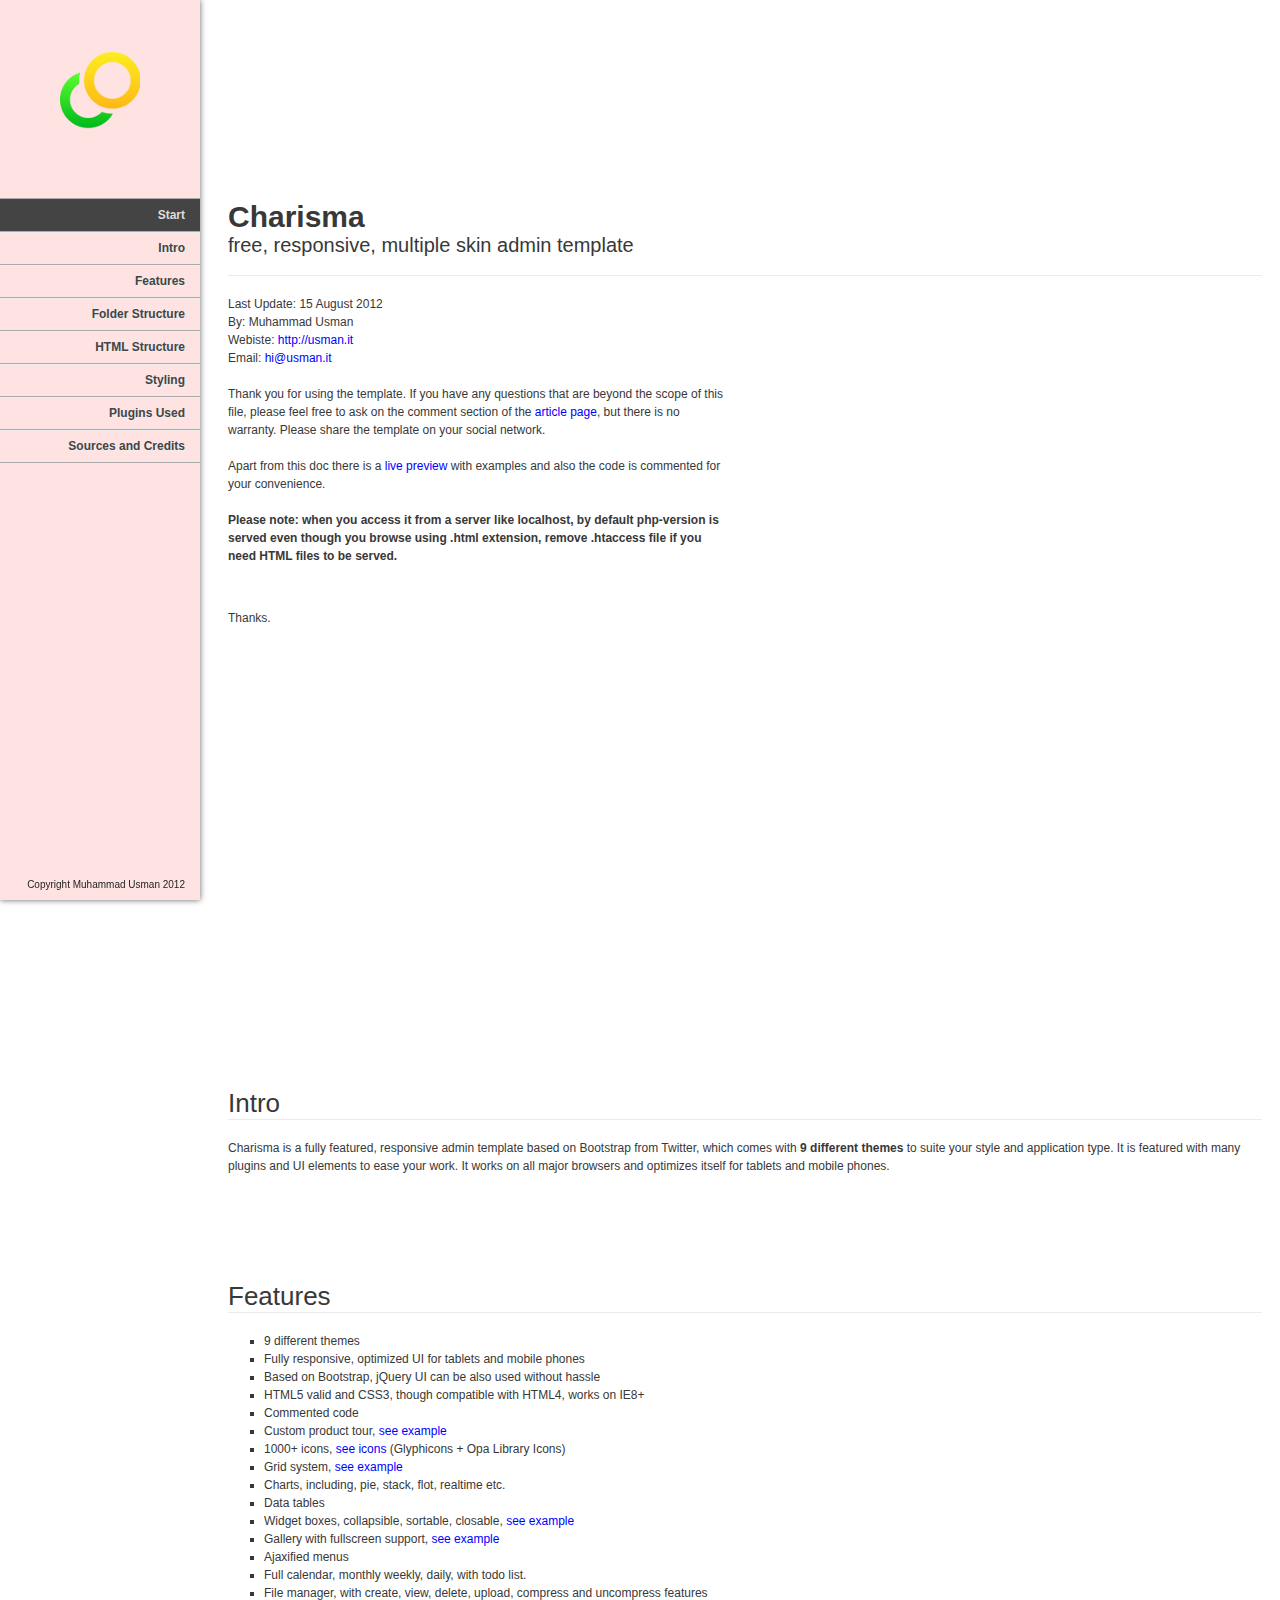
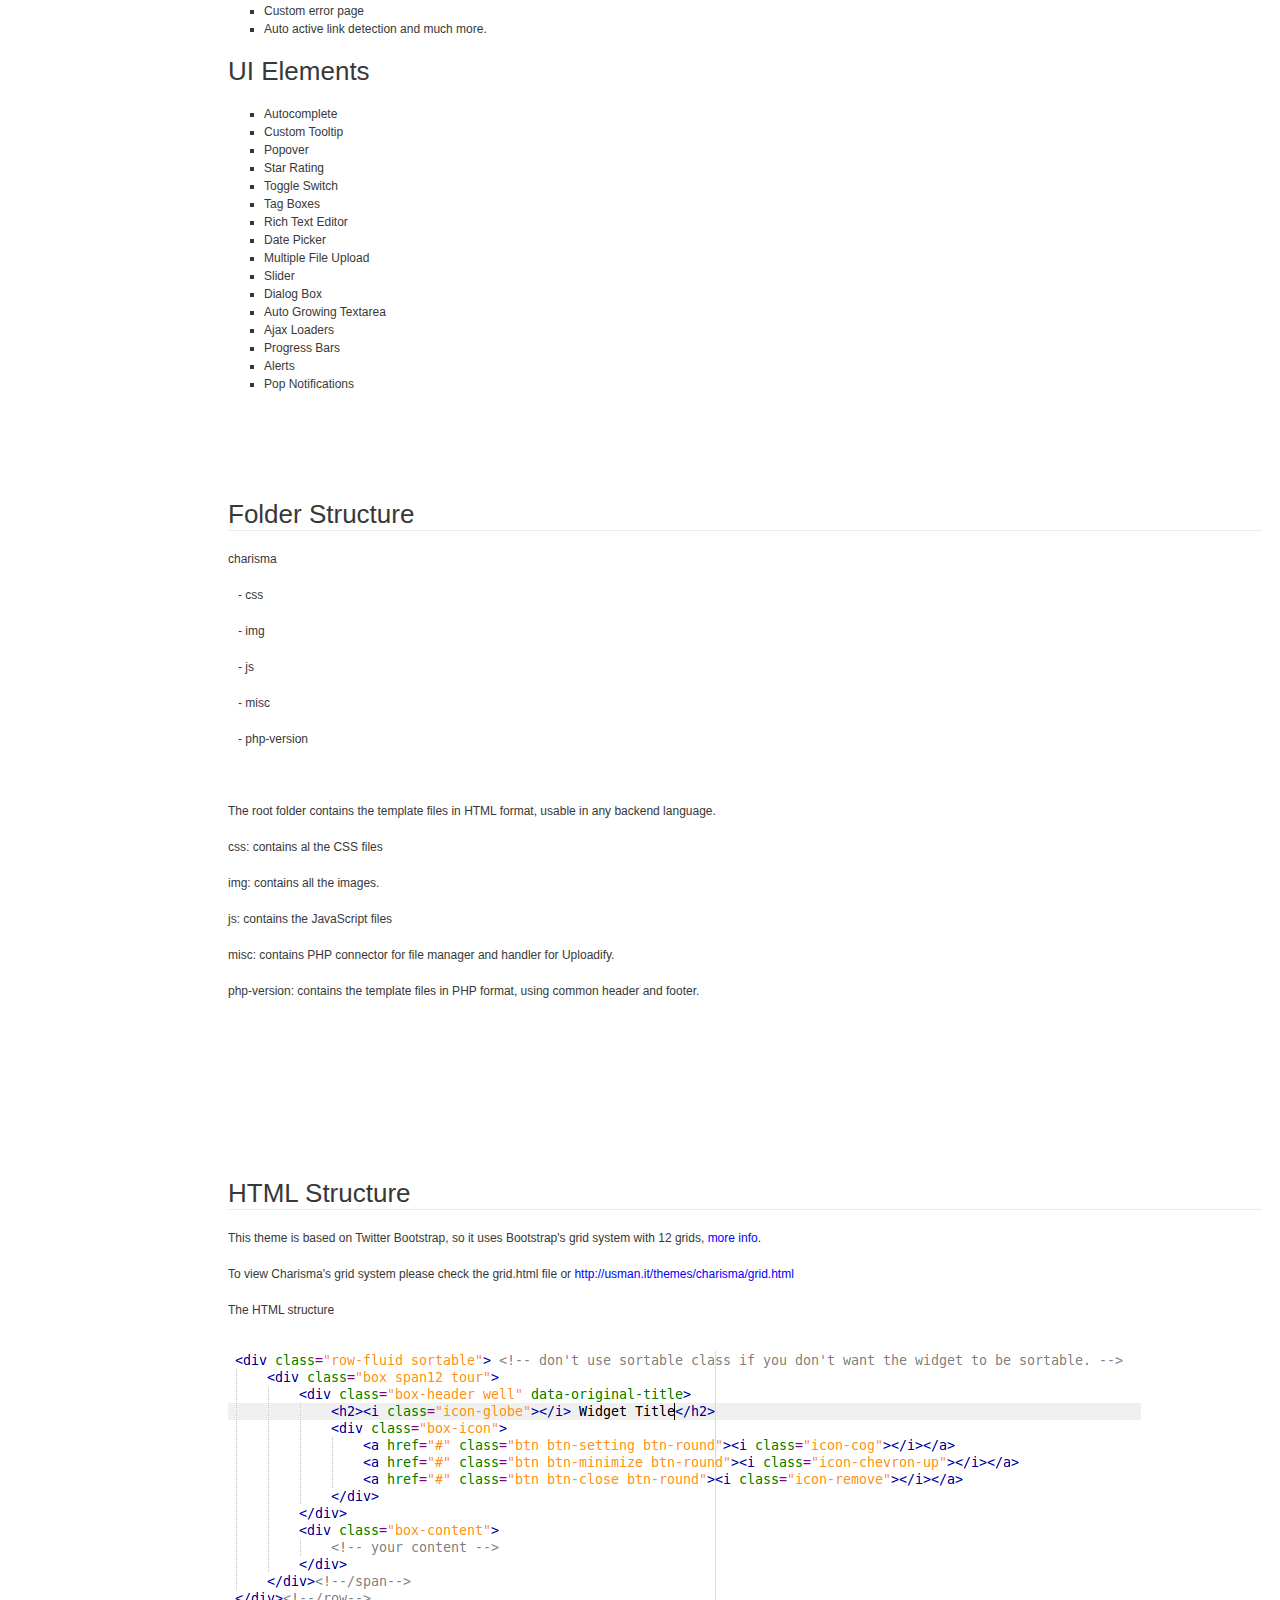
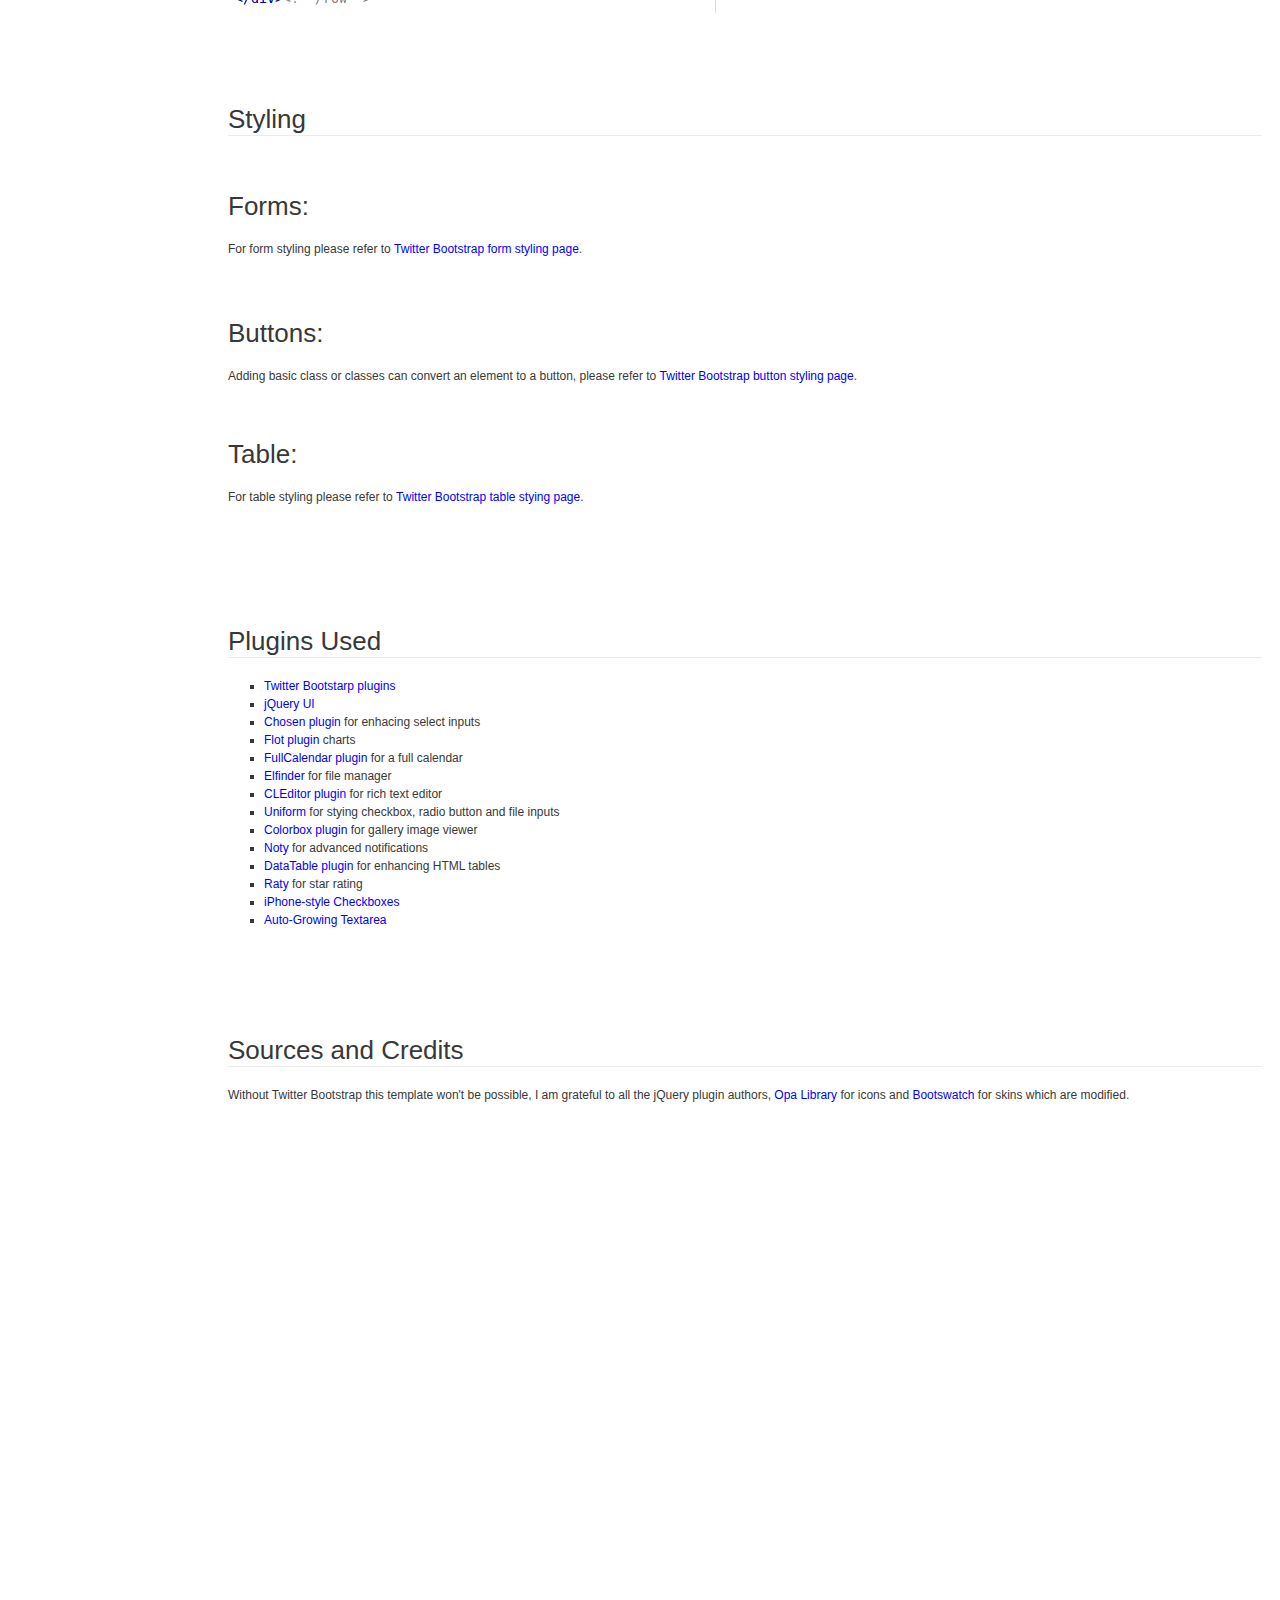
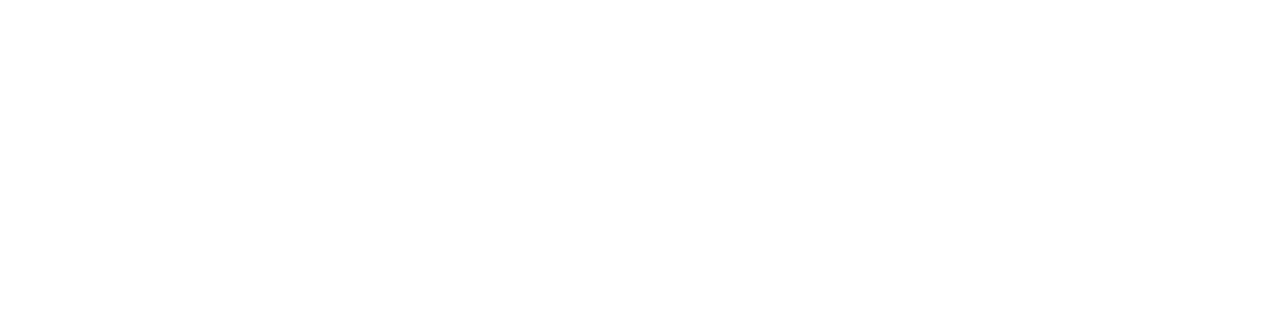
<file: Haber/admin/doc/index.html>
<!doctype html>  
<!--[if IE 6 ]><html lang="en-us" class="ie6"> <![endif]-->
<!--[if IE 7 ]><html lang="en-us" class="ie7"> <![endif]-->
<!--[if IE 8 ]><html lang="en-us" class="ie8"> <![endif]-->
<!--[if (gt IE 7)|!(IE)]><!-->
<html lang="en-us"><!--<![endif]-->
<head>
	<meta charset="utf-8">
	
	<title>Charisma - a fully featured admin template</title>
	
	<meta name="author" content="Muhammad Usman">
	<meta name="copyright" content="Muhammad Usman">
	<meta name="date" content="2012-07-22T00:00:00+02:00">
	
	<link rel="stylesheet" href="css/documenter_style.css" media="all">
	
	<link rel="shortcut icon" type="image/x-icon" href="favicon.ico" />

	<script src="js/jquery.1.6.4.js"></script>
	
	<script src="js/jquery.scrollTo-1.4.2-min.js"></script>
	<script src="js/jquery.easing.js"></script>
	
	
	<script>document.createElement('section');var duration=500,easing='swing';</script>
	<script src="js/script.js"></script>
	
	<style>
		html{background-color:#FFFFFF;color:#383838;}
		::-moz-selection{background:#444444;color:#DDDDDD;}
		::selection{background:#444444;color:#DDDDDD;}
		#documenter_sidebar #documenter_logo{background-image:url(assets/images/image_1.png);}
		a{color:#0000FF;}
		hr{border-top:1px solid #EBEBEB;border-bottom:1px solid #FFFFFF;}
		#documenter_sidebar, #documenter_sidebar ol a{background-color:#FFE3E3;color:#222222;}
		#documenter_sidebar ol a{-webkit-text-shadow:1px 1px 0px #EEEEEE;-moz-text-shadow:1px 1px 0px #EEEEEE;text-shadow:1px 1px 0px #EEEEEE;}
		#documenter_sidebar ol{border-top:1px solid #AAAAAA;}
		#documenter_sidebar ol a{border-top:1px solid #EEEEEE;border-bottom:1px solid #AAAAAA;color:#444444;}
		#documenter_sidebar ol a:hover{background:#444444;color:#DDDDDD;border-top:1px solid #444444;}
		#documenter_sidebar ol a.current{background:#444444;color:#DDDDDD;border-top:1px solid #444444;}
		#documenter_copyright{display:block !important;visibility:visible !important;}
	</style>
	
</head>
<body>
	<div id="documenter_sidebar">
		<a href="#documenter_cover" id="documenter_logo"></a>
		<ol id="documenter_nav">
			<li><a class="current" href="#documenter_cover">Start</a></li>
			<li><a href="#intro">Intro</a></li>
			<li><a href="#features">Features</a></li>
			<li><a href="#folder_structure">Folder Structure</a></li>
			<li><a href="#html_structure">HTML Structure</a></li>
			<li><a href="#styling">Styling</a></li>
			<li><a href="#plugins_used">Plugins Used</a></li>
			<li><a href="#sources_and_credits">Sources and Credits</a></li>

		</ol>
		<div id="documenter_copyright">Copyright Muhammad Usman 2012</div>
	</div>
	<div id="documenter_content">
	<section id="documenter_cover"><h1>Charisma</h1><h2>free, responsive, multiple skin admin template</h2><hr><ul><li>Last Update: 15 August 2012</li><li>By: Muhammad Usman</li><li>Webiste: <a href="http://usman.it">http://usman.it</a></li><li>Email: <a href="mailto:&#104;&#105;&#64;&#117;&#115;&#109;&#97;&#110;&#46;&#105;&#116;">&#104;&#105;&#64;&#117;&#115;&#109;&#97;&#110;&#46;&#105;&#116;</a></li></ul><p>Thank you for using the template. If you have any questions that are beyond the scope of this file, please feel free to ask on the comment section of the <a href="http://usman.it/free-responsive-admin-template">article page</a>, but there is no warranty. 

Please share the template on your social network.
<br/><br/>
Apart from this doc there is a <a href="http://usman.it/themes/charisma/" target="_blank">live preview</a> with examples and also the code is commented for your convenience.
<br/>
<p><b>Please note: when you access it from a server like localhost, by default php-version is served even though you browse using .html extension, remove .htaccess file if you need HTML files to be served.</b></p>
<br/><br/>
Thanks.</p></section><section id="intro">
	<h3>Intro</h3><hr class="notop">
<p>Charisma is a fully featured, responsive admin template based on Bootstrap from Twitter, which comes with <strong>9 different themes</strong> to suite your style and application type. It is featured with many plugins and UI elements to ease your work. It works on all major browsers and optimizes itself for tablets and mobile phones.</p>
</section>
<section id="features">
	<h3>Features</h3><hr class="notop">
<ul>
	<li>9 different themes</li>
	<li>Fully responsive, optimized UI for tablets and mobile phones</li>
	<li>Based on Bootstrap, jQuery UI can be also used without hassle</li>
	<li>HTML5 valid and CSS3, though compatible with HTML4, works on IE8+</li>
	<li>Commented code</li>
	<li>Custom product tour, <a target="_blank" href="http://usman.it/themes/charisma/tour.html">see example</a></li>
	<li>1000+ icons, <a target="_blank" href="http://usman.it/themes/charisma/icon.html">see icons</a> (Glyphicons + Opa Library Icons)</li>
	<li>Grid system, <a target="_blank" href="http://usman.it/themes/charisma/grid.html">see example</a></li>
	<li>Charts, including, pie, stack, flot, realtime etc.</li>
	<li>Data tables</li>
	<li>Widget boxes, collapsible, sortable, closable, <a target="_blank" href="http://usman.it/themes/charisma/grid.html">see example</a></li>
	<li>Gallery with fullscreen support, <a target="_blank" href="http://usman.it/themes/charisma/gallery.html">see example</a></li>
	<li>Ajaxified menus</li>
	<li>Full calendar, monthly weekly, daily, with todo list.</li>
	<li>File manager, with create, view, delete, upload, compress and uncompress features</li>
	<li>Custom error page</li>
	<li>Auto active link detection and much more.</li>
</ul>
<h3>UI Elements</h3>
<ul>
	<li>Autocomplete</li>
	<li>Custom Tooltip</li>
	<li>Popover</li>
	<li>Star Rating</li>
	<li>Toggle Switch</li>
	<li>Tag Boxes</li>
	<li>Rich Text Editor</li>
	<li>Date Picker</li>
	<li>Multiple File Upload</li>
	<li>Slider</li>
	<li>Dialog Box</li>
	<li>Auto Growing Textarea</li>
	<li>Ajax Loaders</li>
	<li>Progress Bars</li>
	<li>Alerts</li>
	<li>Pop Notifications</li>
</ul>

</section>
<section id="folder_structure">
	<h3>Folder Structure</h3><hr class="notop">
<p>
	charisma</p>
<p>&nbsp; &nbsp;- css</p>
<p>&nbsp; &nbsp;- img</p>
<p>&nbsp; &nbsp;- js</p>
<p>&nbsp; &nbsp;- misc</p>
<p>&nbsp; &nbsp;- php-version</p>
<p>&nbsp;</p>
<p>The root folder contains the template files in HTML format, usable in any backend language.</p>
<p>css: contains al the CSS files</p>
<p>img: contains all the images.</p>
<p>js: contains the JavaScript files</p>
<p>misc: contains PHP connector for file manager and handler for Uploadify.</p>
<p>php-version: contains the template files in PHP format, using common header and footer.</p>
<p>&nbsp;</p>
<p>
	&nbsp;</p>
</section>
<section id="html_structure">
	<h3>HTML Structure</h3><hr class="notop">
<p>
	This theme is based on Twitter Bootstrap, so it uses Bootstrap&#39;s grid system with 12 grids, <a href="http://twitter.github.com/bootstrap/scaffolding.html#gridSystem">more info</a>.</p>
<p>
	To view Charisma's grid system please check the grid.html file or&nbsp;<a href="http://usman.it/themes/charisma/grid.html">http://usman.it/themes/charisma/grid.html</a></p>
<p>
	The HTML structure&nbsp;</p>
	<br/>
<img src="assets/images/html_structure.png" alt="HTML Structure" />
</section>
<section id="styling">
	<h3>Styling</h3><hr class="notop">
<p>
	&nbsp;</p>
<h3>
	Forms:</h3>
<p>
	For form styling please refer to&nbsp;<a data-mce-="" href="http://twitter.github.com/bootstrap/base-css.html#forms">Twitter Bootstrap form styling page</a>.</p>
<p style="color: rgb(0, 0, 0); font-family: 'Times New Roman'; font-size: medium; ">
	&nbsp;</p>
<h3>
	Buttons:</h3>
<p>
	Adding basic class or classes can convert an element to a button, please refer to&nbsp;<a data-mce-="" href="http://twitter.github.com/bootstrap/base-css.html#buttons">Twitter Bootstrap button styling page</a>.</p>
<p>
	&nbsp;</p>
<h3>
	Table:</h3>
<p>
	For table styling please refer to&nbsp;<a data-mce-="" href="http://twitter.github.com/bootstrap/base-css.html#tables">Twitter Bootstrap table stying page</a>.</p>
<div>
	&nbsp;</div>
</section>
<section id="plugins_used">
	<h3>Plugins Used</h3><hr class="notop">
<ul>
	<li>
		<a href="http://twitter.github.com/bootstrap/javascript.html">Twitter Bootstarp plugins</a></li>
	<li>
		<a href="http://jqueryui.com/">jQuery UI</a></li>
	<li>
		<a href="http://harvesthq.github.com/chosen/">Chosen plugin</a> for enhacing select inputs</li>
	<li>
		<a href="http://code.google.com/p/flot/">Flot plugin</a>&nbsp;charts</li>
	<li>
		<a href="http://arshaw.com/fullcalendar/">FullCalendar plugin</a> for a full calendar</li>
	<li>
		<a href="http://elfinder.org/">Elfinder</a> for file manager</li>
	<li>
		<a href="http://premiumsoftware.net/cleditor/">CLEditor plugin</a> for rich text editor</li>
	<li>
		<a href="http://uniformjs.com/">Uniform</a> for stying checkbox, radio button and file inputs</li>
	<li>
		<a href="http://www.jacklmoore.com/colorbox">Colorbox plugin</a> for gallery image viewer</li>
	<li>
		<a href="http://needim.github.com/noty/">Noty</a> for advanced notifications</li>
	<li>
		<a href="http://www.datatables.net/">DataTable plugin</a> for enhancing HTML tables</li>
	<li>
		<a href="http://www.wbotelhos.com/raty/">Raty</a> for star rating</li>
	<li>
		<a href="http://awardwinningfjords.com/2009/06/16/iphone-style-checkboxes.html">iPhone-style Checkboxes</a></li>
	<li>
		<a href="http://onehackoranother.com/projects/jquery/jquery-grab-bag/autogrow-textarea.html">Auto-Growing Textarea</a></li>
</ul>
</section>
<section id="sources_and_credits">
	<h3>Sources and Credits</h3><hr class="notop">
<p>
	Without Twitter Bootstrap this template won't be possible, I am grateful to all the jQuery plugin authors, <a href="http://opalang.org/">Opa Library</a> for icons and <a href="http://bootswatch.com/">Bootswatch</a> for skins which are modified.</p>
</section>

	</div>
</body>
</html>
</file>
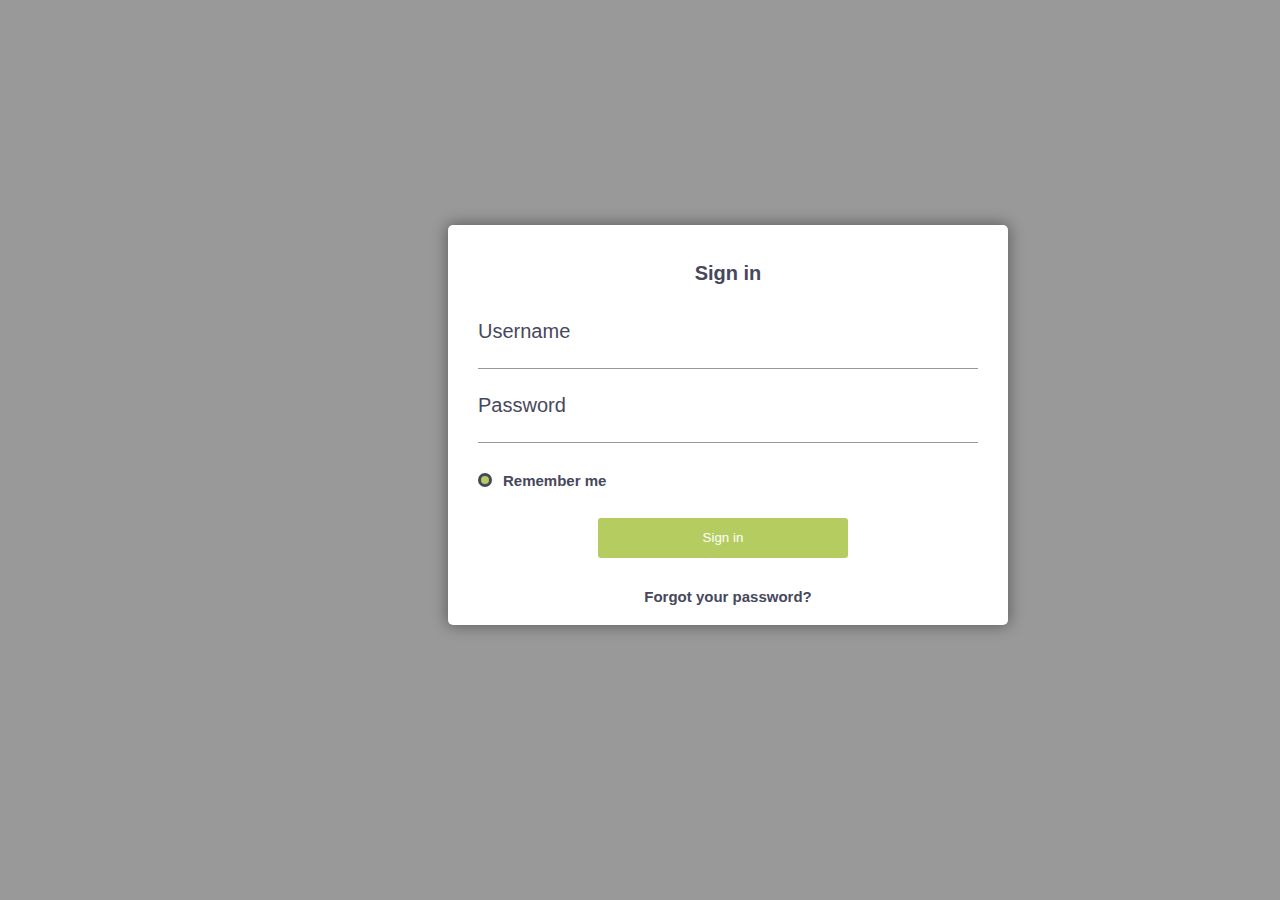
<file: İnternet Programcılığı/hbr/login.html>
<!DOCTYPE html PUBLIC "-//W3C//DTD XHTML 1.0 Transitional//EN" "http://www.w3.org/TR/xhtml1/DTD/xhtml1-transitional.dtd">
<html xmlns="http://www.w3.org/1999/xhtml">
<head>
<meta http-equiv="Content-Type" content="text/html; charset=iso-8859-1" />
<meta charset="utf-8">
<meta name="robots" content="noindex, nofollow">
<script src="https://ajax.googleapis.com/ajax/libs/jquery/1.10.2/jquery.min.js"></script>
<link rel="stylesheet" href="css/login.css" />
<script>
//show password
$(document).ready(function(){
    $("#pw").focus(function(){
        this.type = "text";
    }).blur(function(){
        this.type = "password";
    })   
});

//Placeholder fixed for Internet Explorer
$(function() {
	var input = document.createElement("input");
	if(('placeholder' in input)==false) { 
		$('[placeholder]').focus(function() {
			var i = $(this);
			if(i.val() == i.attr('placeholder')) {
				i.val('').removeClass('placeholder');
				if(i.hasClass('password')) {
					i.removeClass('password');
					this.type='password';
				}			
			}
		}).blur(function() {
			var i = $(this);	
			if(i.val() == '' || i.val() == i.attr('placeholder')) {
				if(this.type=='password') {
					i.addClass('password');
					this.type='text';
				}
				i.addClass('placeholder').val(i.attr('placeholder'));
			}
		}).blur().parents('form').submit(function() {
			$(this).find('[placeholder]').each(function() {
				var i = $(this);
				if(i.val() == i.attr('placeholder'))
					i.val('');
			})
		});
	}
	});
	</script>
</head>
<body>

<div class='login'>
  <h2>Sign in</h2>
  <input name='username' placeholder='Username' type='text'/>
  <input id='pw' name='password' placeholder='Password' type='password'/>
  <div class='remember'>
    <input checked='' id='remember' name='remember' type='checkbox'/>
    <label for='remember'></label>Remember me
  </div>
  <input type='submit' value='Sign in'/>
  <a class='forgot' href='http://mintik.com/?p=13685'>Forgot your password?</a>
</div>

</body>
</html>
</file>
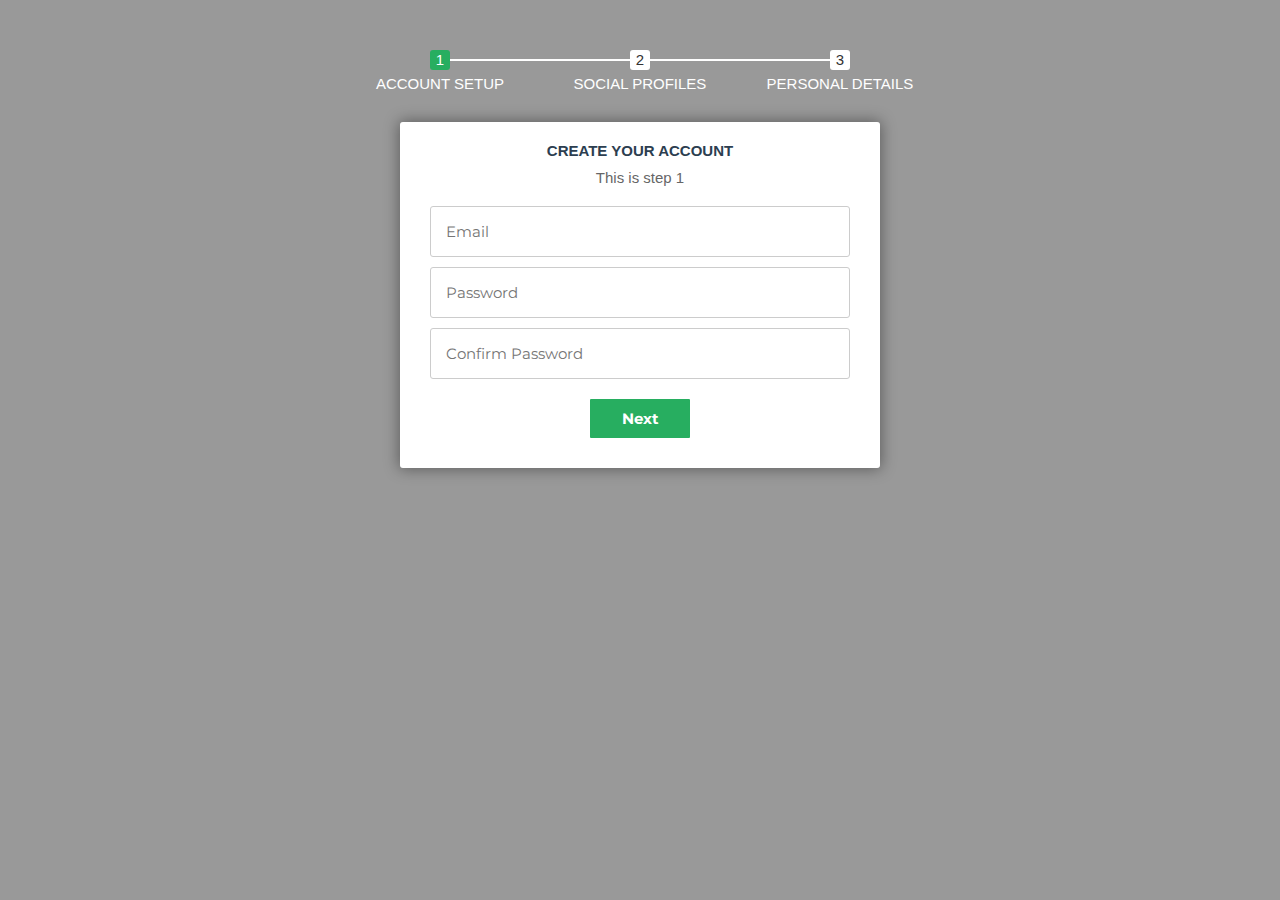
<file: İnternet Programcılığı/hbr/register.html>
<!DOCTYPE html PUBLIC "-//W3C//DTD XHTML 1.0 Transitional//EN" "http://www.w3.org/TR/xhtml1/DTD/xhtml1-transitional.dtd">
<html xmlns="http://www.w3.org/1999/xhtml">
<head>
<meta http-equiv="Content-Type" content="text/html; charset=iso-8859-1" />
<meta charset="utf-8">
<meta name="robots" content="noindex, nofollow">
<link rel="stylesheet" href="css/register.css" />
			
</head>
<body>
  
<!-- multistep form -->
<form id="msform">
	<!-- progressbar -->
	<ul id="progressbar">
		<li class="active">Account Setup</li>
		<li>Social Profiles</li>
		<li>Personal Details</li>
	</ul>
	<!-- fieldsets -->
	<fieldset>
		<h2 class="fs-title">Create your account</h2>
		<h3 class="fs-subtitle">This is step 1</h3>
		<input type="text" name="email" placeholder="Email" />
		<input type="password" name="pass" placeholder="Password" />
		<input type="password" name="cpass" placeholder="Confirm Password" />
		<input type="button" name="next" class="next action-button" value="Next" />
	</fieldset>
	<fieldset>
		<h2 class="fs-title">Social Profiles</h2>
		<h3 class="fs-subtitle">Your presence on the social network</h3>
		<input type="text" name="twitter" placeholder="Twitter" />
		<input type="text" name="facebook" placeholder="Facebook" />
		<input type="text" name="gplus" placeholder="Google Plus" />
		<input type="button" name="previous" class="previous action-button" value="Previous" />
		<input type="button" name="next" class="next action-button" value="Next" />
	</fieldset>
	<fieldset>
		<h2 class="fs-title">Personal Details</h2>
		<h3 class="fs-subtitle">We will never sell it</h3>
		<input type="text" name="fname" placeholder="First Name" />
		<input type="text" name="lname" placeholder="Last Name" />
		<input type="text" name="phone" placeholder="Phone" />
		<textarea name="address" placeholder="Address"></textarea>
		<input type="button" name="previous" class="previous action-button" value="Previous" />
		<input type="submit" name="submit" class="submit action-button" value="Submit" />
	</fieldset>
</form>

<!-- jQuery -->
<script src="https://ajax.googleapis.com/ajax/libs/jquery/1.10.2/jquery.min.js"></script>
<!-- jQuery easing plugin -->
<script src="jquery.easing-1.3.min.js" type="text/javascript"></script>
<script type="text/javascript">
//jQuery time
var current_fs, next_fs, previous_fs; //fieldsets
var left, opacity, scale; //fieldset properties which we will animate
var animating; //flag to prevent quick multi-click glitches

$(".next").click(function(){
	if(animating) return false;
	animating = true;
	
	current_fs = $(this).parent();
	next_fs = $(this).parent().next();
	
	//activate next step on progressbar using the index of next_fs
	$("#progressbar li").eq($("fieldset").index(next_fs)).addClass("active");
	
	//show the next fieldset
	next_fs.show(); 
	//hide the current fieldset with style
	current_fs.animate({opacity: 0}, {
		step: function(now, mx) {
			//as the opacity of current_fs reduces to 0 - stored in "now"
			//1. scale current_fs down to 80%
			scale = 1 - (1 - now) * 0.2;
			//2. bring next_fs from the right(50%)
			left = (now * 50)+"%";
			//3. increase opacity of next_fs to 1 as it moves in
			opacity = 1 - now;
			current_fs.css({'transform': 'scale('+scale+')'});
			next_fs.css({'left': left, 'opacity': opacity});
		}, 
		duration: 800, 
		complete: function(){
			current_fs.hide();
			animating = false;
		}, 
		//this comes from the custom easing plugin
		easing: 'easeInOutBack'
	});
});

$(".previous").click(function(){
	if(animating) return false;
	animating = true;
	
	current_fs = $(this).parent();
	previous_fs = $(this).parent().prev();
	
	//de-activate current step on progressbar
	$("#progressbar li").eq($("fieldset").index(current_fs)).removeClass("active");
	
	//show the previous fieldset
	previous_fs.show(); 
	//hide the current fieldset with style
	current_fs.animate({opacity: 0}, {
		step: function(now, mx) {
			//as the opacity of current_fs reduces to 0 - stored in "now"
			//1. scale previous_fs from 80% to 100%
			scale = 0.8 + (1 - now) * 0.2;
			//2. take current_fs to the right(50%) - from 0%
			left = ((1-now) * 50)+"%";
			//3. increase opacity of previous_fs to 1 as it moves in
			opacity = 1 - now;
			current_fs.css({'left': left});
			previous_fs.css({'transform': 'scale('+scale+')', 'opacity': opacity});
		}, 
		duration: 800, 
		complete: function(){
			current_fs.hide();
			animating = false;
		}, 
		//this comes from the custom easing plugin
		easing: 'easeInOutBack'
	});
});

$(".submit").click(function(){
	return false;
})

</script>


</body>
</html>
</file>
<file: Haber/admin/doc/css/documenter_style.css>
/*!
 * Documenter 1.6
 * http://rxa.li/documenter
 *
 * Copyright 2011, Xaver Birsak
 * http://revaxarts.com
 *
 */
html,body,div,span,applet,object,iframe,h1,h2,h3,h4,h5,h6,p,blockquote,pre,a,abbr,acronym,address,big,cite,code,del,dfn,em,font,img,ins,kbd,q,s,samp,small,strike,strong,sub,sup,tt,var,dl,dt,dd,ol,ul,li,fieldset,form,label,legend,table,caption,tbody,tfoot,thead,tr,th,td{
	margin:0;
	padding:0;
	border:0;
	outline:0;
	font-weight:inherit;
	font-style:inherit;
	font-size:100%;
	font-family:inherit;
	vertical-align:baseline;
}
html { 
	font-size:101%;
	font-family:Arial,verdana,arial,sans-serif;
	font-size:12px;
	-webkit-text-size-adjust:none;
	color:#6F6F6F;
	background-color:#efefef;
}
body{
	min-height:100%;
	height:auto;
	width:100%;
}
footer, header, section {
	display:block;
}
a{ color:#6F6F6F; text-decoration:none; cursor:pointer; }
a:hover { text-decoration:underline }
p, ul, ol{
	margin:18px 0;
	line-height:1.5em;
}
li{
	list-style:none;
}
li.placeholder{
	height:70px;
	width:100%;
	font-size:16px;
}
hr { 
	display:block;
	height:0px;
	line-height:0px;
	border:0;
	border-top:1px solid #ddd;
	border-bottom:1px solid #aaa;
	margin:16px 0;
	padding:0;
}
hr.notop{
	margin-top:0;
}
strong{
	font-weight:700;
}
#documenter_content{
	position:absolute;
	right:18px;
	left:218px;
	padding-left:10px;
	padding-bottom:800px;
	min-height:100%;
	height:auto;
	z-index:1;
}
#documenter_sidebar{
	-moz-box-shadow:0 0 6px rgba(3,3,3,0.6);
	-webkit-box-shadow:0 0 6px rgba(3,3,3,0.6);
	box-shadow:0 0 6px rgba(3,3,3,0.6);
	position:fixed;
	left:0;
	width:200px;
	height:100%;
	min-height:100%;
	z-index:100;
}
#documenter_sidebar a{
	position:relative;
	z-index:100;
}
img{
	border:0;
}
#documenter_copyright{
	position:absolute;
	bottom:10px;
	font-size:10px;
	right:15px;
	width:200px;
	text-align:right;
	z-index:1
}
noscript{
	display:block;
	position:absolute;
	top:238px;
	margin:0 auto;
	width:800px;
	bottom:0;
	z-index:20;
}
noscript p{
	width:800px;
	font-size:20px;
	padding-top:20px;
	margin:0 auto;
	color:#4D4D4D;
}
.small{
	font-size:10px;
	letter-spacing:0;
}

/*----------------------------------------------------------------------*/
/* Sidebar
/*----------------------------------------------------------------------*/

#documenter_sidebar #documenter_logo{
	display:block;
	height:20%;
	max-height:200px;
	min-height:70px;
	width:200px;
	background-position:center center;
	background-repeat:no-repeat;
}
#documenter_sidebar ol{
	font-size:12px;
	font-weight:700;
	min-height:150px;
	height:75%;
	overflow:auto;
}

#documenter_sidebar ol li{
	text-align:right;
	padding:0;
}
#documenter_sidebar ol a{
	display:block;
	border-top:1px solid #ddd;
	border-bottom:1px solid #aaa;
	padding:6px 15px 7px 0;
	text-align:right;
}
#documenter_sidebar ol a:hover,#documenter_sidebar ol a.current{
	-webkit-text-shadow:none;
	-moz-text-shadow:none;
	text-shadow:none;
	text-decoration:none;
}
#documenter_sidebar ol li ol{
	border-top:0;
	font-size:10px;
	min-height:10px;
	height:auto;
	overflow:auto;
	margin:0;
	display:none;
}
#documenter_sidebar ol li ol li a{
	display:block;
	padding:4px 15px 5px 0;
	text-align:right;
}

/*----------------------------------------------------------------------*/
/* Content
/*----------------------------------------------------------------------*/

#documenter_cover{
	height:800px;
	padding-top:200px !important;
}
#documenter_cover li{
	list-style:none !important;
	margin-left:0 !important;
}
#documenter_cover p{
	width:500px;
}
#documenter_content section{
	padding-top:70px;
}
#documenter_content h1{
	font-size:30px;
	font-weight:700;
}
#documenter_content h2{
	font-size:20px;
	margin-bottom:18px;
	font-weight:100;
}
#documenter_content h3{
	font-size:26px;
	margin:18px 0 0;
	font-weight:100;
}
#documenter_content h4{
	font-size:20px;
	margin:18px 0;
	font-weight:100;
}
#documenter_content h5{
	font-size:16px;
	margin:18px 0;
	font-weight:100;
}
#documenter_content h6{
	font-size:14px;
	margin:18px 0;
	font-weight:100;
}
#documenter_content p{
	margin:18px 0;
}
#documenter_content ol li{
	list-style:decimal;
	margin-left:36px;
}
#documenter_content ul li{
	list-style:square;
	margin-left:36px;
}
#documenter_content dl{
}
#documenter_content dl dt{
	padding-top:12px;
	font-weight:700;
	font-size:14px;
}
#documenter_content dl dd{
	padding-top:3px;
	margin-left:18px;
}
#documenter_content table{
	border-collapse:collapse;
}
#documenter_content table th{
	font-weight:700;
}
#documenter_content table th, #documenter_content table td{
	padding:3px;
	text-align:left;
}
#documenter_content code, #documenter_content pre{
	font-family:"Courier New", Courier, monospace;
	font-size:12px;
}
#documenter_content .warning{
	padding:10px 10px 10px 30px;
	border:1px solid #D5D458;
	background-color:#F0FEB1;
	background-image:url(img/warning.png);
	background-repeat:no-repeat;
	background-position: 8px 11px;
}
#documenter_content .info{
	padding:10px 10px 10px 30px;
	border:1px solid #6AB3FF;
	background-color:#A3D0FF;
	background-image:url(img/info.png);
	background-repeat:no-repeat;
	background-position: 8px 11px;
}
#documenter_content pre{
	background-image:url(img/pre_bg.png);
	line-height:19px;
}




/*----------------------------------------------------------------------*/
/* Print Styles
/*----------------------------------------------------------------------*/

@media print {
	 * { background: transparent !important; color: black !important; text-shadow: none !important; filter:none !important;
	-ms-filter: none !important; } /* Black prints faster: sanbeiji.com/archives/953 */
	a, a:visited { color: #444 !important; text-decoration: underline; }
	a[href]:after { content: " (" attr(href) ")"; }
	abbr[title]:after { content: " (" attr(title) ")"; }
	.ir a:after, a[href^="javascript:"]:after, a[href^="#"]:after { content: ""; }  /* Don't show links for images, or javascript/internal links */
	pre, blockquote { border: 1px solid #999; page-break-inside: avoid; }
	thead { display: table-header-group; } /* css-discuss.incutio.com/wiki/Printing_Tables */
	tr, img { page-break-inside: avoid; }
	@page { margin: 0.5cm; }
	p, h2, h3 { orphans: 3; widows: 3; }
	h2, h3{ page-break-after: avoid; }
	hr { border-top:1px solid #000 !important;border-bottom:0 !important; }
	
	#documenter_sidebar{
		-moz-box-shadow:none;
		-webkit-box-shadow:none;
		box-shadow:none;
		position:absolute;
		left:10px;
		top:0;
		width:100%;
		margin-top:500px;
	}
	#documenter_sidebar ol:before { content: "Table of Contents"; }
	
	#documenter_sidebar ol{
		border:0 !important;
	}
	#documenter_sidebar ol li{
		border:0 !important;
		text-align:left;
	}
	#documenter_sidebar ol li a{
		border:0 !important;
		text-align:left;
		padding:4px;
	}
	#documenter_sidebar ol li a:hover{
		border:0 !important;
	}
	#documenter_sidebar #documenter_logo{
		display:none;
	}
	#documenter_sidebar #documenter_copyright{
		display:none;
	}
	#documenter_content{
		left:10px;
	}
	#documenter_cover{
		margin-bottom:300px;
	}
	#documenter_content .warning{
		background-image:url(img/warning.png) !important;
		background-repeat:no-repeat !important;
		background-position: 8px 11px !important;
	}
	#documenter_content .info{
		background-image:url(img/info.png) !important;
		background-repeat:no-repeat !important;
		background-position: 8px 11px !important;
	}
	#documenter_content pre{
		background-image:url(img/pre_bg.png) !important;
		line-height:19px;
	}
}
</file>
<file: İnternet Programcılığı/hbr/css/login.css>
body {
  background-color:#999999;
  color: #46485c;
  font-family: sans-serif;
  font-size:15px;
  font-weight:bold;
}

h2 {
  color: #46485c;
  font-size: 20px;
  font-weight: 600;
  text-align: center;
  margin-bottom: 10px;
}

a {
  color: #46485c;
  text-decoration: none;
}

.login {
  width: 500px;
  position: absolute;
  top: 25%;
  left: 35%;
  background: white;
  padding: 20px 30px;
  border-radius: 5px;
  box-shadow: 0 0 15px 1px rgba(0, 0, 0, 0.4);
  
}

input[type="text"], input[type="password"] {
  width: 500px;
  padding: 25px 0px;
  background: transparent;
  border: 0;
  border-bottom: 1px solid #999999;
  outline: none;
  color: #46485c;
  font-size: 20px;
}
input[type=checkbox] {
  display: none;
}

label {
  display: block;
  position: absolute;
  margin-right: 10px;
  width: 8px;
  height: 8px;
  border-radius: 50%;
  background: transparent;
  content: "";
  transition: all 0.3s ease-in-out;
  cursor: pointer;
  border: 3px solid #46485c;
}

#remember:checked ~ label[for=remember] {
  background: #b5cd60;
}

input[type="submit"] {
  background: #b5cd60;
  border: 0;
  width: 250px;
  height: 40px;
  border-radius: 3px;
  color: white;
  cursor: pointer;
  transition: background 0.3s ease-in-out;
  margin-left:120px;
}
input[type="submit"]:hover {
  background: #16aa56;
}

.forgot {
  margin-top: 30px;
  display: block;
  font-size: 15px;
  text-align: center;
  font-weight: bold;
}
.forgot:hover {
  margin-top: 30px;
  display: block;
  font-size: 15px;
  text-align: center;
  font-weight: bold;
  color: #6d7781;
}

.remember {
  padding: 30px 0px;
  font-size: 15px;
  text-indent: 25px;
  line-height: 15px;
}

::-webkit-input-placeholder {
  color: #46485c;
}

[placeholder]:focus::-webkit-input-placeholder {
  transition: all 0.2s linear;
  transform: translate(10px, 0);
  opacity: 0;
}
</file>
<file: İnternet Programcılığı/hbr/css/register.css>
/*custom font*/
@import url(http://fonts.googleapis.com/css?family=Montserrat);

/*basic reset*/
* {margin: 0; padding: 0;}

html {
	height: 100%;
}

body {
	font-family: sans-serif;
	background-color:#999999;
}
/*form styles*/
#msform {
	width: 600px;
	margin: 50px auto;
	text-align: center;
	position: relative;
}
#msform fieldset {
	background: white;
	border: 0 none;
	border-radius: 3px;
	box-shadow: 0 0 15px 1px rgba(0, 0, 0, 0.4);
	padding: 20px 30px;
	
	box-sizing: border-box;
	width: 80%;
	margin: 0 10%;
	
	/*stacking fieldsets above each other*/
	position: absolute;
}
/*Hide all except first fieldset*/
#msform fieldset:not(:first-of-type) {
	display: none;
}
/*inputs*/
#msform input, #msform textarea {
	padding: 15px;
	border: 1px solid #ccc;
	border-radius: 3px;
	margin-bottom: 10px;
	width: 100%;
	box-sizing: border-box;
	font-family: montserrat;
	color: #2C3E50;
	font-size: 15px;
}
/*buttons*/
#msform .action-button {
	width: 100px;
	background: #27AE60;
	font-weight: bold;
	color: white;
	border: 0 none;
	border-radius: 1px;
	cursor: pointer;
	padding: 10px 5px;
	margin: 10px 5px;
}
#msform .action-button:hover, #msform .action-button:focus {
	box-shadow: 0 0 0 2px white, 0 0 0 3px #27AE60;
}
/*headings*/
.fs-title {
	font-size: 15px;
	text-transform: uppercase;
	color: #2C3E50;
	margin-bottom: 10px;
}
.fs-subtitle {
	font-weight: normal;
	font-size: 15px;
	color: #666;
	margin-bottom: 20px;
}
/*progressbar*/
#progressbar {
	margin-bottom: 30px;
	overflow: hidden;
	/*CSS counters to number the steps*/
	counter-reset: step;
}
#progressbar li {
	list-style-type: none;
	color: white;
	text-transform: uppercase;
	font-size: 15px;
	width: 33.33%;
	float: left;
	position: relative;
}
#progressbar li:before {
	content: counter(step);
	counter-increment: step;
	width: 20px;
	line-height: 20px;
	display: block;
	font-size: 15px;
	color: #333;
	background: white;
	border-radius: 3px;
	margin: 0 auto 5px auto;
}
/*progressbar connectors*/
#progressbar li:after {
	content: '';
	width: 100%;
	height: 2px;
	background: white;
	position: absolute;
	left: -50%;
	top: 9px;
	z-index: -1; /*put it behind the numbers*/
}
#progressbar li:first-child:after {
	/*connector not needed before the first step*/
	content: none; 
}
/*marking active/completed steps green*/
/*The number of the step and the connector before it = green*/
#progressbar li.active:before,  #progressbar li.active:after{
	background: #27AE60;
	color: white;
}
</file>
